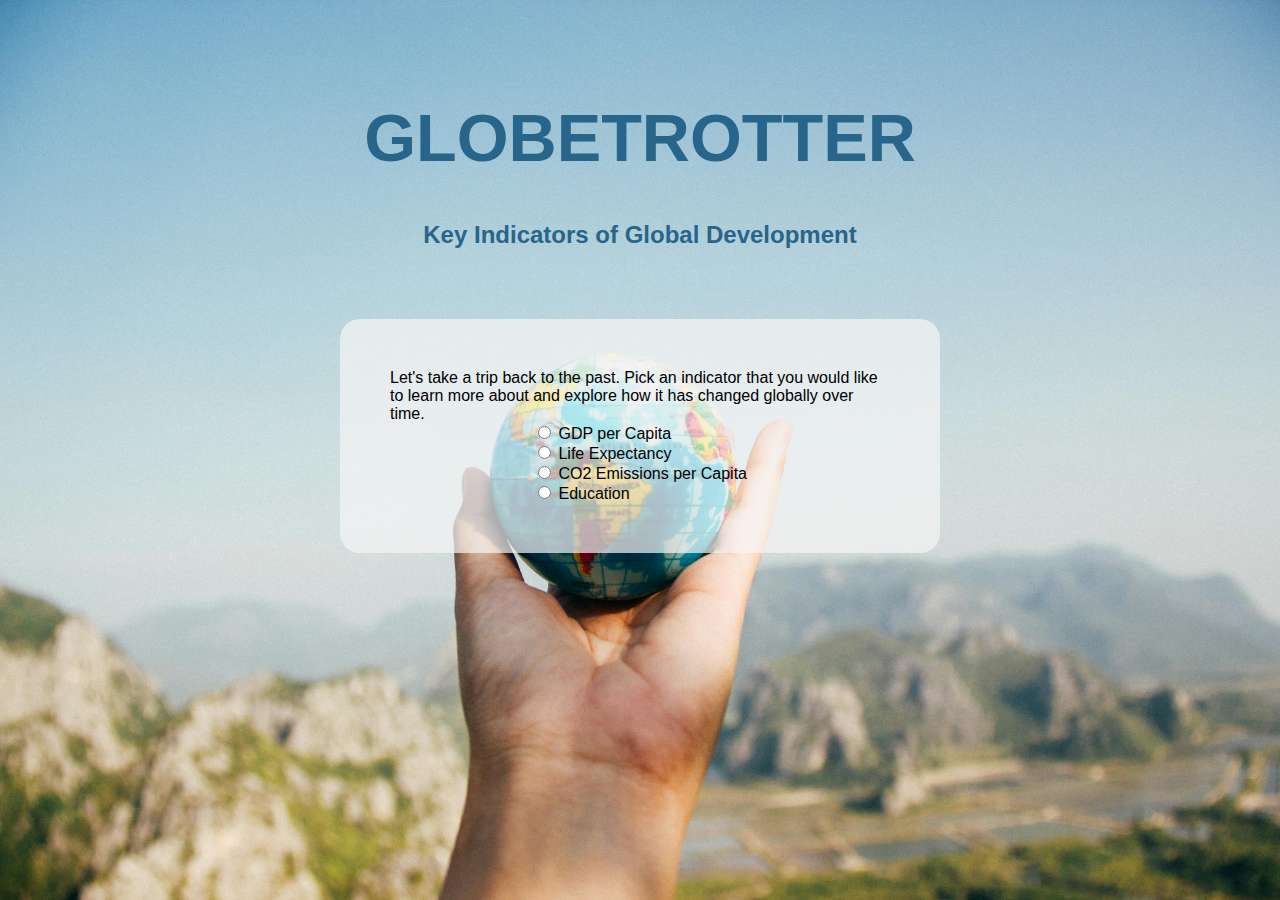
<file: index.html>
<!DOCTYPE html>
<html lang="en">
<head>
    <meta charset="UTF-8">
    <meta name="viewport" content="width=device-width, initial-scale=1.0">
    <link rel="stylesheet" href="styles.css">
    <!-- Importing D3.js for data visualization -->
    <script src="https://d3js.org/d3.v7.min.js"></script>
    <!-- MapBox API -->
    <script src='https://api.mapbox.com/mapbox-gl-js/v2.7.0/mapbox-gl.js'></script>
	<link href='https://api.mapbox.com/mapbox-gl-js/v2.7.0/mapbox-gl.css' rel='stylesheet' />
    <script src="https://api.mapbox.com/mapbox.js/plugins/turf/v3.0.11/turf.min.js"></script>

    <title>Globetrotter</title>
</head>
<body>
    <header id="header">
        <h1>GLOBETROTTER</h1>
        <h2>Key Indicators of Global Development</h2>
    </header>
    <main>
        <!-- 1. popup to choose an indicator -->
        <section class="popup" id="choose-indicator-popup">
            <div id="choose-indicator-text">
                Let's take a trip back to the past. Pick an indicator that you would like to learn more about and explore how it has changed globally over time.
            </div>
            <div id="choose-indicator-optionlist">
                <div id="indicator-option-GDP">
                    <input type="radio" id="option1" name="indicator-options" value="GDP per Capita" onclick="optionSelected('GDP per Capita'); showGdpPerCapitaData();">
                    <label for="option1">GDP per Capita</label>
                </div>
                <div id="indicator-option-LifeEx">
                    <input type="radio" id="option2" name="indicator-options" value="Life Expectancy" onclick="optionSelected('Life Expectancy'); showLifeExpectancyData();">
                    <label for="option2">Life Expectancy</label>
                </div>
                <div id="indicator-option-emissions">
                    <input type="radio" id="option3" name="indicator-options" value="CO2 Emissions per Capita" onclick="optionSelected('CO2 Emissions per Capita'); showCo2EmissionData();">
                    <label for="option3">CO2 Emissions per Capita</label>
                </div>
                <div id="indicator-option-Equality">
                    <input type="radio" id="option4" name="indicator-options" value="Education" onclick="optionSelected('Education'); showGenderEqualityData();">
                    <label for="option4">Education</label>
                </div>
            </div>
        </section>

        <!-- 2. popup to choose a country -->
        <section class="popup" id="choose-country-popup">
            <div id="choose-country-text">
                Let's dive deeper into a specific country and let's explore how their indicators compare to the world averages. 
                Click on a country on the map or search for a country here [make sure spelling is correct]:
            </div>
            <form id="myForm">
                <select id="country-dropdown">
                    <option id="userInput" value="">Select a Country</option>
                </select>
              </form>
            <button id="choose-country-btn" onclick="updateGLOBALSelectedCountry()">Visit</button>
        </section>

        <!-- Dashboard header -->
        <section id="dashboard-header">
            <h1 id="dahboard-heading"></h1>
            <div id="indicator-filter">
                <button id="lifeExpectancyBtn">Life Expectancy</button>
                <button id="genderEqualityBtn">Education</button>
                <button id="gdpPerCapitaBtn">GDP per Capita</button>
                <button id="co2EmissionBtn">CO2 Emission per Capita</button>
            </div>
            <div id="sliderContainer">
                <label for="yearSlider">Year: <span id="sliderValue"></span></label>
                <input type="range" id="yearSlider" min="1800" max="2024" value="1800" step="1">
            </div>
            <button id="next-btn">Visit a Country</button>
        </section>

        <!-- 1. dashboard: explore an indicator -->
        <section class="dashboard" id="indicator-dashboard-grid">
            <div id="worldmap">
                <h2>World Map</h2>
                <div id="map"></div>
                <h2>Infobox</h2>
                <p>Hi there, Globetrotter!</p>
                <p>Have you ever wondered how key global indicators have changed over time? 
                    You can choose between four key indicators of global development - GDP per Capita, Life Expectancy, Education, and Emission per Capita.
                    Click the buttons to switch between indicators.</p>
                <div id="flex-container-infobox">
                    <div>

                        <p><h3>Tooltip:</h3> 
                            <ul>
                                <li>Move the time slider to see how values have changed over time.</li>
                                <li>Hover over the graphs to learn more.</li>
                                <li>Click on a country you want to visit for further insights.</li>
                            </ul>
                        </p>
                    </div>
                    <div>
                        <h3>What you are currently exploring:</h3>
                        <div id="life_expectancy">
                            <b>Life Expectancy</b> - The number of years people live on average in a country.
                        </div>
                        <div id="gdp_per_capita">
                            <b>GDP per Capita</b> - The average Gross Domestic Product (GDP) per person in a country.
                        </div>
                        <div id="emissions_per_capita">
                            <b>CO2 Emission per Capita</b> - The average CO2 emission per person in a country.
                        </div>
                        <div id="education">
                            <b>Education</b> - Mean number of years a person goes to school.
                        </div>
                    </div>
                </div>
            </div>
            <div id="infobox">

            </div>
            <div id="top5">
                <h2>Top 5 Countries</h2>
            </div>
            <div id="distribution">
                <h2>Distribution of Countries</h2>
            </div>
            <div id="linegraph">
                <h2>Historical Development</h2>
            </div>
        </section>

        <!-- 2. dashboard: explore a country -->
        <section class="dashboard" id="country-dashboard-grid">
            <div id="worldmap">
                <h1 id="country-on-map"></h1>
                <div id="map-country"></div>
                <h2 id="heading-infobox-country"></h2>
                <div>                    
                    <h3>Indicators of Global Development:</h3>
                    <ul>
                        <li><div id="life_expectancy">
                            <b>Life Expectancy</b> - The number of years people live on average in a country.
                        </div></li>
                        <li><div id="gdp_per_capita">
                            <b>GDP per Capita</b> - The average Gross Domestic Product (GDP) per person in a country.
                        </div></li>
                        <li><div id="emissions_per_capita">
                            <b>CO2 Emission per Capita</b> - The average CO2 emission per person in a country.
                        </div></li>
                        <li><div id="education">
                            <b>Education</b> - Mean number of years a person goes to school.
                        </div></li>
                    </ul>

                    <p>Tooltip: Click on the map to get back to the world view.</p>

                    <p>Still curious about this country? Click the button to find out more.</p>
                    <button onclick="redirectToFactbook()">Find out more</button>
                </div>
            </div>
            <div id="scatter-plot">
                <h2>% Distance from World Average for each Indicator</h2>
            </div>
            <div id='distribution-specific-country'>
                <h2>Distribution of Countries</h2>
            </div>
            <div id="infobox">


            </div>
            <div id="linegraph-specific-country">
                <h2>Historical Development</h2>
            </div>
        </section>

        <!-- Dashboard footer: timeslider and Navigation -->
        <section id="timeslider-and-navigation">
            <!-- <button id="motion-btn">Play Motion</button> -->
            <!-- <div id="sliderContainer">
                <label for="yearSlider">Year: <span id="sliderValue"></span></label>
                <input type="range" id="yearSlider" min="1800" max="2024" value="1800" step="1">
            </div> -->
            
        </section>
    </main>
    
    <!-- linking to JS file -->
    <script src="script.js"></script>
</body>
</html>
</file>
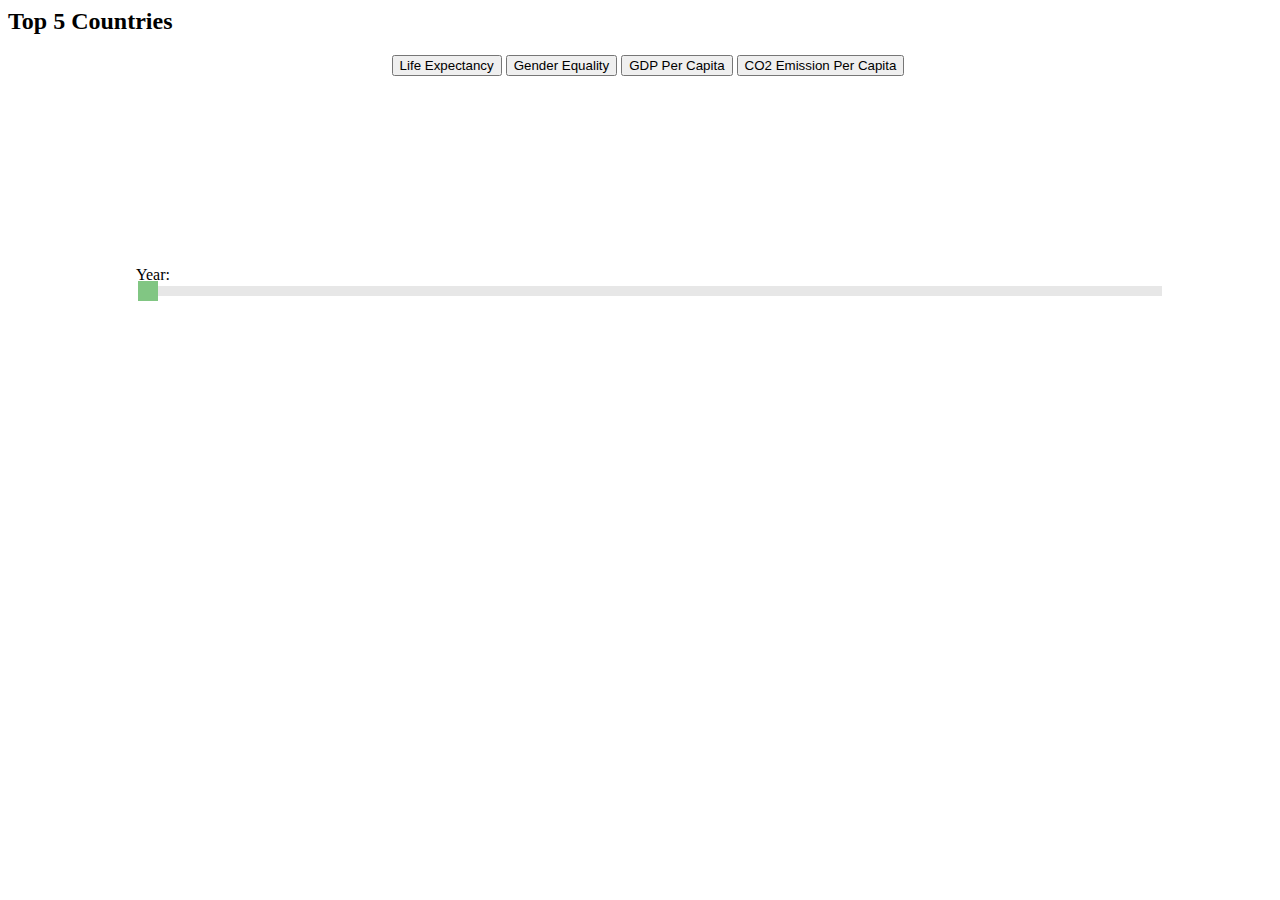
<file: bar_chart.html>
<HTML>
    <head>
        <!-- Importing D3.js for data visualization -->
        <script src="https://d3js.org/d3.v7.min.js"></script>
        <style>
            /* Setting the width and height for html, body, div, and svg elements to occupy full page */
            html, body, div, svg {
                width: 100%;
                height: auto;
            }
    
            /* Styling for rectangles (bars in the bar chart) */
            rect {
                stroke: black;
                stroke-width: 2px;
            }
    
            /* Styling for tooltip text */
            .tooltip {
                font-size: 15px;
            }
    
            /* Styling for axis paths and lines */
            .axis path,
            .axis line {
                fill: none;
                stroke: black;
                shape-rendering: crispEdges;
            }
    
            /* Styling for axis labels */
            .axis text {
                font-size: 10px;
            }
            #sliderContainer {
                width: 80%;
                margin: 20px auto;
            }
            
            input[type=range] {
                -webkit-appearance: none; /* Override default appearance */
                appearance: none;
                width: 100%; /* Full-width */
                height: 10px; /* Specified height */
                background: #ddd; /* Grey background */
                outline: none; /* Remove outline */
                opacity: 0.7; /* Set transparency (cross-browser) */
                -webkit-transition: .2s; /* 0.2 seconds transition on hover */
                transition: opacity .2s;
            }
            
            input[type=range]::-webkit-slider-thumb {
                -webkit-appearance: none; /* Override default look */
                appearance: none;
                width: 20px; /* Set a specific slider handle width */
                height: 20px; /* Slider handle height */
                background: #4CAF50; /* Green background */
                cursor: pointer; /* Cursor on hover */
            }
            
            input[type=range]::-moz-range-thumb {
                width: 20px; /* Set a specific slider handle width */
                height: 20px; /* Slider handle height */
                background: #4CAF50; /* Green background */
                cursor: pointer; /* Cursor on hover */
            }
            
        </style>
    </head>
    <body>
        <!-- Page heading -->
        <h2>Top 5 Countries</h2>
        <!-- Container for the SVG visualization -->
        <div id="buttonsContainer" style="text-align:center; margin-bottom: 20px;">
            <button id="lifeExpectancyBtn">Life Expectancy</button>
            <button id="genderEqualityBtn">Gender Equality</button>
            <button id="gdpPerCapitaBtn">GDP Per Capita</button>
            <button id="co2EmissionBtn">CO2 Emission Per Capita</button>
        </div>
        <div id="myDiv">
            <svg></svg>
        </div>
        <div id="sliderContainer">
            <label for="yearSlider">Year: <span id="sliderValue"></span></label>
            <input type="range" id="yearSlider" min="1800" max="2024" value="1800" step="1">
        </div>
        
        <script>
            function showLifeExpectancyData() {
                console.log("Life Expectancy Data Shown");
                let selectedData = 'reformatted_data/reformatted_life_expectancy.csv';
                let selectedIndicator = 'life_expectancy'
                let yLabel = 'Average Life Expectancy (years)'
                // set new min and max value for slider 
                document.getElementById("yearSlider").min = 1800;
                document.getElementById("yearSlider").max = 2024;
                let color = '#32CD32';
                loadAndUpdateChart(selectedData, selectedIndicator, yLabel, color);
            }
            
            function showGenderEqualityData() {
                console.log("Gender Equality Data Shown");
                let selectedData = 'reformatted_data/reformatted_gender_equality.csv';
                let selectedIndicator = 'mean_number_of_years_in_school'
                let yLabel = 'mean_number_of_years_in_school'
                // set new min and max value for slider 
                document.getElementById("yearSlider").min = 1970;
                document.getElementById("yearSlider").max = 2015;
                let color = '#FFA500';
                loadAndUpdateChart(selectedData, selectedIndicator, yLabel, color);
            }
            
            function showGdpPerCapitaData() {
                console.log("GDP Per Capita Data Shown");
                let selectedData = 'reformatted_data/reformatted_gdp.csv';
                let selectedIndicator = 'gdp_per_capita'
                let yLabel = 'GDP per capita (international dollars)'
                // set new min and max value for slider 
                document.getElementById("yearSlider").min = 1800;
                document.getElementById("yearSlider").max = 2024;
                let color = '#6495ED';
                loadAndUpdateChart(selectedData, selectedIndicator, yLabel, color);
            }
            
            function showCo2EmissionData() {
                console.log("CO2 Emission Data Shown");
                'reformatted_data/reformatted_co2.csv'
                let selectedData = 'reformatted_data/reformatted_co2.csv';
                let selectedIndicator = 'co2_per_capita'
                let yLabel = 'CO2 per capita (tonnes)'
                // set new min and max value for slider 
                document.getElementById("yearSlider").min = 1800;
                document.getElementById("yearSlider").max = 2022;
                let color = '#BA55D3';
                loadAndUpdateChart(selectedData, selectedIndicator, yLabel, color);
            }
            // Adding event listeners to buttons
            document.getElementById("lifeExpectancyBtn").addEventListener("click", showLifeExpectancyData);
            document.getElementById("genderEqualityBtn").addEventListener("click", showGenderEqualityData);
            document.getElementById("gdpPerCapitaBtn").addEventListener("click", showGdpPerCapitaData);
            document.getElementById("co2EmissionBtn").addEventListener("click", showCo2EmissionData);
            // Loading and processing the CSV data
            function loadAndUpdateChart(selectedData, selectedIndicator, yLabel, color) { 
                d3.csv(selectedData).then(function(data) {
                    d3.select("svg").selectAll("*").remove();
                    // Setting margins and dimensions for the SVG canvas
                    const margin = {top: 10, right: 20, bottom: 50, left: 100},
                        svgWidth = 960,
                        svgHeight = 250,
                        width = svgWidth - margin.left - margin.right,
                        height = svgHeight - margin.top - margin.bottom;
        
                    // Creating an SVG group element to offset the chart for the margins
                    const svg = d3.select("svg")
                                .attr("width", svgWidth)
                                .attr("height", svgHeight)
                                .append("g")
                                .attr("transform", `translate(${margin.left},${margin.top})`);
        
                    // Defining the x-axis scale based on life expectancy data
                    const x = d3.scaleLinear()
                                .domain([0, d3.max(data, d => +d[selectedIndicator])])
                                .range([0, width]);
        
                    // Adding the bottom axis to the SVG group
                    svg.append("g")
                    .attr("transform", `translate(0,${height})`)
                    .call(d3.axisBottom(x));
                    
                    // Adding label for the x-axis
                    svg.append("text")             
                    .attr("transform",
                            "translate(" + (width/2) + " ," + 
                                            (height + margin.top + 20) + ")")
                    .style("text-anchor", "middle")
                    .text(yLabel);
        
                    // Adding label for the y-axis
                    svg.append("text")
                    .attr("transform", "rotate(-90)")
                    .attr("y", 0 - margin.left)
                    .attr("x",0 - (height / 2))
                    .attr("dy", "1em")
                    .style("text-anchor", "middle")
                    .text("Country"); 
        
                    // Converting life expectancy data to numeric type
                    data.forEach(function(d) {
                        d[selectedIndicator] = +d[selectedIndicator];
                    });
        
                    // Sorting data to get top five countries by life expectancy
                    data.sort(function(a, b) {
                        return b[selectedIndicator] - a[selectedIndicator];
                    });
        
                    let topFive = data.slice(0, 5);
                    console.log(topFive)

                    // Calculating dimensions for bars in the bar chart
                    const barHeight = 20;
                    const barSpacing = 20; 
                    const totalBarsHeight = topFive.length * (barHeight + barSpacing) - barSpacing;
                    const startY = height - totalBarsHeight; 

                    d3.select("#yearSlider").on("input", function() {
                        let year = this.value;
                        console.log(year)
                        d3.select("#sliderValue").text(year); // Update the label with the current year
                        filterDataAndUpdateChart(year); // Function to update the chart
                    });
                            

                    // Filter the data for the selected year
                    function filterDataAndUpdateChart(selectedYear) {
                        let filteredData = data.filter(d => d.year === selectedYear);
                        console.log(filteredData);
                        updateTimeline(filteredData);
                    }
                    // set default year when indicator picked 
                    filterDataAndUpdateChart('2015');
                    // Set the slider's value
                    document.getElementById("yearSlider").value = 2015;
                    document.getElementById("sliderValue").innerText = 2015;

                    function updateTimeline(updatedData) {
                        // Clear existing bars and tooltips
                        svg.selectAll("rect").remove();
                        svg.selectAll(".label").remove();
                        svg.selectAll(".tooltip").remove(); // Assuming tooltips are appended directly to SVG. Adjust if necessary.
                    
                        // You may want to recalculate the top five here based on the updated data
                        // Assuming updatedData is already filtered for the selected year
                        let topFiveUpdated = updatedData.sort((a, b) => b[selectedIndicator] - a[selectedIndicator]).slice(0, 5);
                        console.log(topFiveUpdated)

                        // Redraw bars for the top five countries
                        svg.selectAll("rect")
                        .data(topFiveUpdated)
                        .enter()
                        .append("rect")
                        .attr("x", 0)
                        .attr("y", (d, i) => startY + i * (barHeight + barSpacing))
                        .attr("width", d => x(+d[selectedIndicator]))
                        .attr("height", barHeight) 
                        .style("fill", color)
                        .on("mouseenter", function(event, d) {
                            d3.select(this)
                            .transition()
                            .duration(200)
                            .style("fill", "#D3D3D3");
        
                            d3.select(svg.node().parentNode)
                            .append("text")
                            .attr("class", "tooltip")
                            .attr("x", event.x - margin.left - 50)
                            .attr("y", event.y - margin.top - 50)
                            .text(`${yLabel}: ${d[selectedIndicator]}`);
                        })
                        .on("mouseout", function() {
                            d3.select(this)
                            .transition()
                            .duration(200)
                            .style("fill", color);
        
                            d3.selectAll(".tooltip").remove();
                        });
                    
                        // Adding country labels for the new bars
                        svg.selectAll("text.label")
                            .data(topFiveUpdated)
                            .enter()
                            .append("text")
                            .attr("class", "label")
                            .attr("x", -5)
                            .attr("y", (d, i) => startY + i * (barHeight + barSpacing) + barHeight / 2 + 5)
                            .attr("text-anchor", "end")
                            .text(d => d.country);
                    }   
                });
            }
        </script>
    </body>
</HTML>
</file>
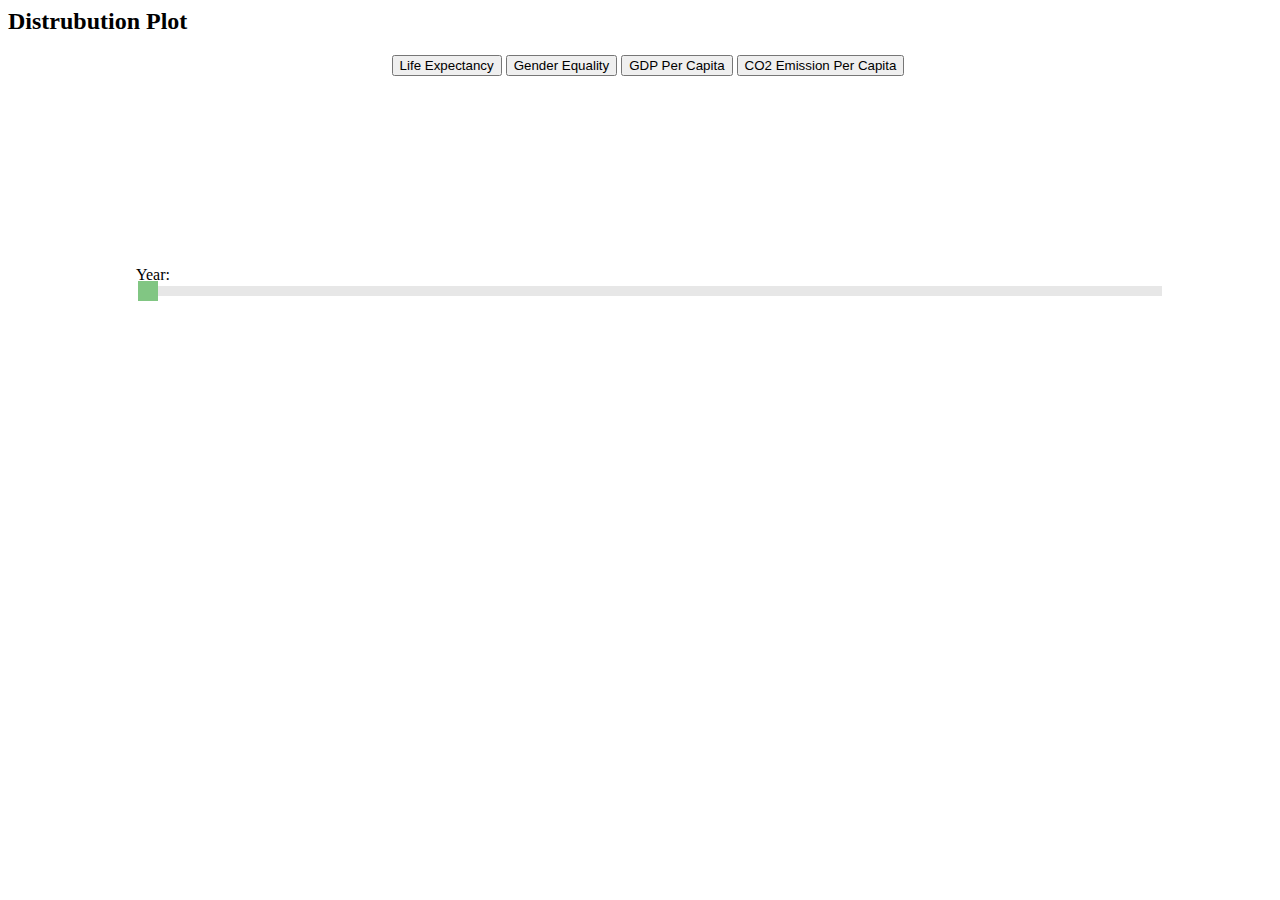
<file: distribution_plot.html>
<HTML>
    <head>
        <!-- Importing D3.js for data visualization -->
        <script src="https://d3js.org/d3.v7.min.js"></script>
        <style>
            /* Setting the width and height for html, body, div, and svg elements to occupy full page */
            html, body, div, svg {
                width: 100%;
                height: auto;
            }
    
            /* Styling for tooltip text */
            .tooltip {
                font-size: 15px;
            }
    
            /* Styling for axis paths and lines */
            .axis path,
            .axis line {
                fill: none;
                stroke: black;
                shape-rendering: crispEdges;
            }
    
            /* Styling for axis labels */
            .axis text {
                font-size: 10px;
            }
            #sliderContainer {
                width: 80%;
                margin: 20px auto;
            }
            
            input[type=range] {
                -webkit-appearance: none; /* Override default appearance */
                appearance: none;
                width: 100%; /* Full-width */
                height: 10px; /* Specified height */
                background: #ddd; /* Grey background */
                outline: none; /* Remove outline */
                opacity: 0.7; /* Set transparency (cross-browser) */
                -webkit-transition: .2s; /* 0.2 seconds transition on hover */
                transition: opacity .2s;
            }
            
            input[type=range]::-webkit-slider-thumb {
                -webkit-appearance: none; /* Override default look */
                appearance: none;
                width: 20px; /* Set a specific slider handle width */
                height: 20px; /* Slider handle height */
                background: #4CAF50; /* Green background */
                cursor: pointer; /* Cursor on hover */
            }
            
            input[type=range]::-moz-range-thumb {
                width: 20px; /* Set a specific slider handle width */
                height: 20px; /* Slider handle height */
                background: #4CAF50; /* Green background */
                cursor: pointer; /* Cursor on hover */
            }
            
        </style>
    </head>
    <body>
        <!-- Page heading -->
        <h2>Distrubution Plot</h2>
        <!-- Container for the SVG visualization -->
        <div id="buttonsContainer" style="text-align:center; margin-bottom: 20px;">
            <button id="lifeExpectancyBtn">Life Expectancy</button>
            <button id="genderEqualityBtn">Gender Equality</button>
            <button id="gdpPerCapitaBtn">GDP Per Capita</button>
            <button id="co2EmissionBtn">CO2 Emission Per Capita</button>
        </div>
        <div id="histogram">
            <svg></svg>
        </div>
        <div id="sliderContainer">
            <label for="yearSlider">Year: <span id="sliderValue"></span></label>
            <input type="range" id="yearSlider" min="1800" max="2024" value="1800" step="1">
        </div>
        
        <script>
            function showLifeExpectancyData() {
                console.log("Life Expectancy Data Shown");
                let selectedData = 'reformatted_data/reformatted_life_expectancy.csv';
                let selectedIndicator = 'life_expectancy'
                let yLabel = 'Life Expectancy (years)'
                // set new min and max value for slider 
                document.getElementById("yearSlider").min = 1800;
                document.getElementById("yearSlider").max = 2024;
                let color = '#32CD32';
                const binSize = 2.5;
                loadAndUpdateChart(selectedData, selectedIndicator, yLabel, color, binSize);
            }
            
            function showGenderEqualityData() {
                console.log("Gender Equality Data Shown");
                let selectedData = 'reformatted_data/reformatted_gender_equality.csv';
                let selectedIndicator = 'mean_number_of_years_in_school'
                let yLabel = 'mean_number_of_years_in_school'
                // set new min and max value for slider 
                document.getElementById("yearSlider").min = 1970;
                document.getElementById("yearSlider").max = 2015;
                let color = '#FFA500';
                const binSize = 2.5;
                loadAndUpdateChart(selectedData, selectedIndicator, yLabel, color, binSize);
            }
            
            function showGdpPerCapitaData() {
                console.log("GDP Per Capita Data Shown");
                let selectedData = 'reformatted_data/OUTLIERS_REMOVED_reformatted_gdp.csv';
                let selectedIndicator = 'gdp_per_capita'
                let yLabel = 'GDP per capita (international dollars)'
                // set new min and max value for slider 
                document.getElementById("yearSlider").min = 1800;
                document.getElementById("yearSlider").max = 2024;
                let color = '#6495ED';
                const binSize = 300;
                loadAndUpdateChart(selectedData, selectedIndicator, yLabel, color, binSize);
            }
            
            function showCo2EmissionData() {
                console.log("CO2 Emission Data Shown");
                'reformatted_data/reformatted_co2.csv'
                let selectedData = 'reformatted_data/OUTLIERS_REMOVED_reformatted_co2.csv';
                let selectedIndicator = 'co2_per_capita'
                let yLabel = 'CO2 per capita (tonnes)'
                // set new min and max value for slider 
                document.getElementById("yearSlider").min = 1800;
                document.getElementById("yearSlider").max = 2022;
                let color = '#BA55D3';
                const binSize = 0.25;
                loadAndUpdateChart(selectedData, selectedIndicator, yLabel, color, binSize);
            }
            // Adding event listeners to buttons
            document.getElementById("lifeExpectancyBtn").addEventListener("click", showLifeExpectancyData);
            document.getElementById("genderEqualityBtn").addEventListener("click", showGenderEqualityData);
            document.getElementById("gdpPerCapitaBtn").addEventListener("click", showGdpPerCapitaData);
            document.getElementById("co2EmissionBtn").addEventListener("click", showCo2EmissionData);
            // Loading and processing the CSV data
            
            function loadAndUpdateChart(selectedData, selectedIndicator, yLabel, color, binSize, selectedYear=2015) { 
                d3.csv(selectedData).then(function(data) {
                    console.log(data)
                    d3.select("svg").selectAll("*").remove();
                    console.log(data)

                    data.forEach(function(d) {
                        d[selectedIndicator] = +d[selectedIndicator]; // '+' converts strings to numbers
                    });
                    const max = d3.max(data, d => d[selectedIndicator]);
                    
                    // Create bins
                    const numBins = Math.ceil((max+1) / binSize);
                    let bins = new Array(numBins).fill(0).map(() => []);
                    
                    // Assign data to bins
                    data.forEach(function(d) {
                        const index = Math.floor(d[selectedIndicator] / binSize);
                        if (index >= 0 && index < bins.length) {
                            bins[index].push(d);
                        } else {
                            console.log('error creating bin')
                        }
                    });
                    console.log(bins);

                    // Set the dimensions and margins of the graph
                    const margin = {top: 10, right: 20, bottom: 50, left: 100},
                        svgWidth = 960,
                        svgHeight = 250,
                        width = svgWidth - margin.left - margin.right,
                        height = svgHeight - margin.top - margin.bottom;

                    // Append the svg object to the div called 'histogram'

                    const svg = d3.select("svg")
                                .attr("width", svgWidth)
                                .attr("height", svgHeight)
                                .append("g")
                                .attr("transform", `translate(${margin.left},${margin.top})`);

                    const yAxisGroup = svg.append("g")
                                        .attr("class", "y-axis");

                    // X axis: scale and draw
                    const x = d3.scaleBand()
                                .range([0, width])
                                .domain(bins.map((d, i) => `Bin ${i + 1}`)) // Creating a label for each bin
                                .padding(0.1)
                    
                    // Y axis: scale and draw
                    const y = d3.scaleLinear()
                                .domain([0, d3.max(bins, d => d.length)])
                                .range([height, 0]);
                                //svg.append("g")
                                //.call(d3.axisLeft(y));
                    svg.append("text")
                        .attr("transform", "rotate(-90)")
                        .attr("y", 0 - margin.left + 50)
                        .attr("x",0 - (height / 2))
                        .attr("dy", "1em")
                        .style("text-anchor", "middle")
                        .text("Number of Countries"); 

                    // Add a fake X-axis to the chart
                    const maxValue = d3.min(data, d => d[selectedIndicator]);
                    const minValue = d3.max(data, d => d[selectedIndicator]);
                    const fakeXScale = d3.scaleLinear()
                        .domain([maxValue, minValue])
                        .range([0, width]);
                    svg.append("g")
                        .attr("transform", `translate(0,${height})`)
                        .call(d3.axisBottom(fakeXScale));
                    svg.append("text")             
                    .attr("transform",
                            "translate(" + (width/2) + " ," + 
                                            (height + margin.top + 20) + ")")
                    .style("text-anchor", "middle")
                    .text(yLabel);

                    // Plot bars
                    svg.selectAll(".rect")
                        .data(bins)
                        .join("rect")
                            .attr("x", (d, i) => x(`Bin ${i + 1}`))
                            .attr("y", d => y(d.length))
                            .attr("width", x.bandwidth())
                            .attr("height", d => height - y(d.length))
                            .style("fill", color);
                    
                    d3.select("#yearSlider").on("input", function() {
                        let year = this.value;
                        console.log(year)
                        d3.select("#sliderValue").text(year); // Update the label with the current year
                        filterDataAndUpdateChart(year); // Function to update the chart
                    });
                    
                    filterDataAndUpdateChart(2015);
                    
                    // Filter the data for the selected year
                    function filterDataAndUpdateChart(selectedYear) {
                        let filteredData = data.filter(d => d.year == selectedYear);
                        console.log(filteredData);
                        updateTimeline(filteredData);
                    }
                    // set default year when indicator picked 
                    filterDataAndUpdateChart(selectedYear);
                    // Set the slider's value
                    document.getElementById("yearSlider").value = selectedYear;
                    document.getElementById("sliderValue").innerText = selectedYear;

                    function updateTimeline(filteredData) {
                        // Clear existing bars
                        svg.selectAll("rect")
                            .remove();
                        console.log(filteredData)
                        updatedData = filteredData;
                        console.log('Updated data: ', updatedData)
                    
                        updatedData.forEach(function(d) {
                            d[selectedIndicator] = +d[selectedIndicator]; // '+' converts strings to numbers
                        });
                        const max = d3.max(updatedData, d => d[selectedIndicator]);
                        
                        // Create bins
                        const numBins = Math.ceil((max + 1) / binSize);
                        let bins = new Array(numBins).fill(0).map(() => []);
                        
                        // Assign data to bins
                        updatedData.forEach(function(d) {
                            const index = Math.floor(d[selectedIndicator] / binSize);
                            if (index >= 0 && index < bins.length) {
                                bins[index].push(d);
                            } else {
                                console.log('error creating bin')
                            }
                        });
                        console.log('bins')
                        console.log(bins);
                    

                        // Plot bars
                        svg.selectAll(".rect")
                            .data(bins)
                            .join("rect")
                                .attr("x", (d, i) => x(`Bin ${i + 1}`))
                                .attr("y", d => y(d.length))
                                .attr("width", x.bandwidth())
                                .attr("height", d => height - y(d.length))
                                .style("fill", color);
                        
                        y.domain([0, d3.max(bins, d => d.length)]);
                        svg.select(".y-axis")
                            .call(d3.axisLeft(y));

                    }

                });
                    
            }

        </script>
    </body>
</HTML>
</file>
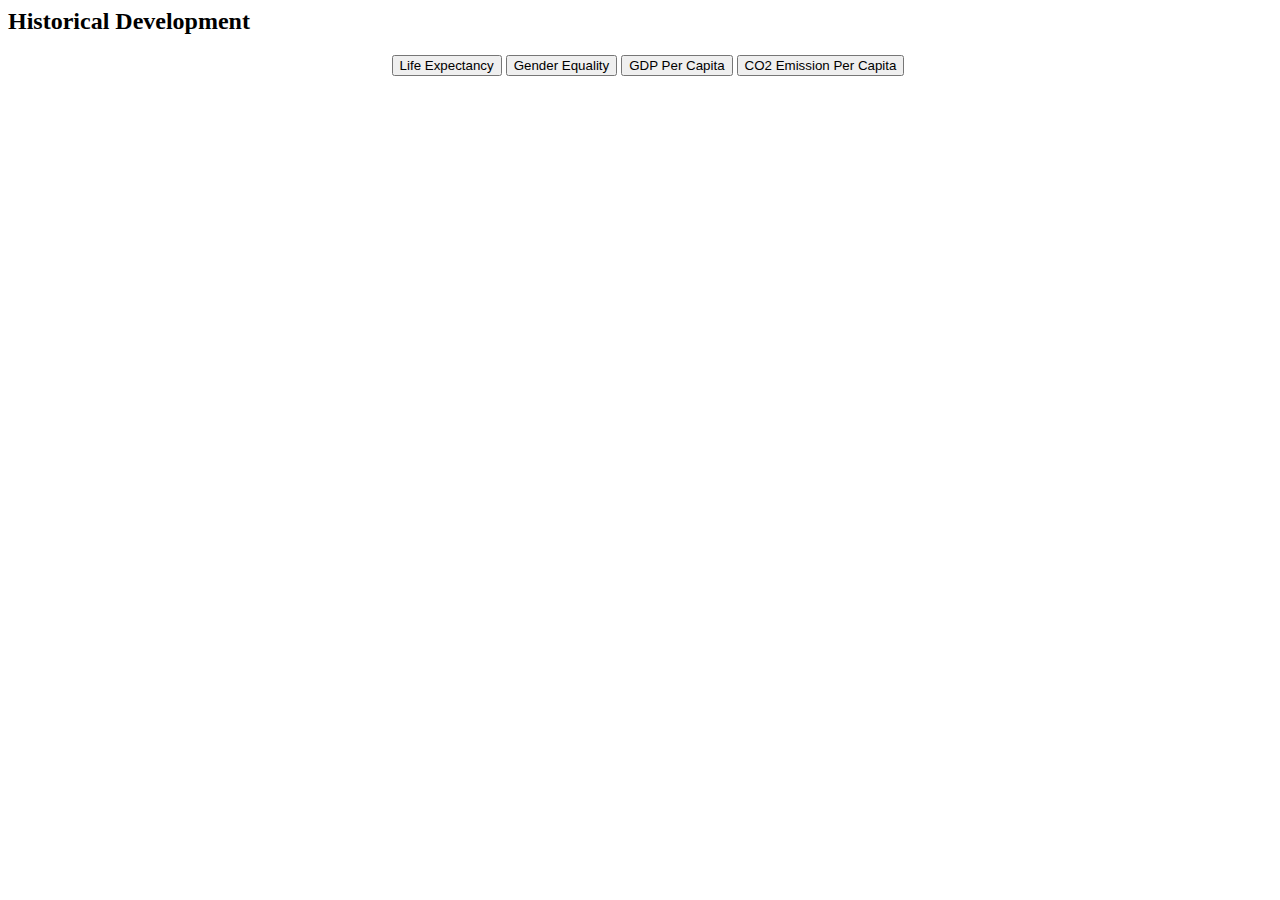
<file: line_graph.html>
<HTML>
    <head>
        <!-- Importing D3.js for data visualization -->
        <script src="https://d3js.org/d3.v7.min.js"></script>
        <style>
            /* Setting the width and height for html, body, div, and svg elements to occupy full page */
            html, body, div, svg {
                width: 100%;
                height: auto;
            }
    
            /* Styling for rectangles (bars in the bar chart) */
            rect {
                stroke: black;
                stroke-width: 2px;
            }
    
            /* Styling for tooltip text */
            .tooltip {
                font-size: 15px;
            }
    
            /* Styling for axis paths and lines */
            .axis path,
            .axis line {
                fill: none;
                stroke: black;
                shape-rendering: crispEdges;
            }
    
            /* Styling for axis labels */
            .axis text {
                font-size: 10px;
            }
            #sliderContainer {
                width: 80%;
                margin: 20px auto;
            }
            
            input[type=range] {
                -webkit-appearance: none; /* Override default appearance */
                appearance: none;
                width: 100%; /* Full-width */
                height: 10px; /* Specified height */
                background: #ddd; /* Grey background */
                outline: none; /* Remove outline */
                opacity: 0.7; /* Set transparency (cross-browser) */
                -webkit-transition: .2s; /* 0.2 seconds transition on hover */
                transition: opacity .2s;
            }
            
            input[type=range]::-webkit-slider-thumb {
                -webkit-appearance: none; /* Override default look */
                appearance: none;
                width: 20px; /* Set a specific slider handle width */
                height: 20px; /* Slider handle height */
                background: #4CAF50; /* Green background */
                cursor: pointer; /* Cursor on hover */
            }
            
            input[type=range]::-moz-range-thumb {
                width: 20px; /* Set a specific slider handle width */
                height: 20px; /* Slider handle height */
                background: #4CAF50; /* Green background */
                cursor: pointer; /* Cursor on hover */
            }
            
        </style>
    </head>
    <body>
        <!-- Page heading -->
        <h2>Historical Development</h2>
        <!-- Container for the SVG visualization -->
        <div id="buttonsContainer" style="text-align:center; margin-bottom: 20px;">
            <button id="lifeExpectancyBtn">Life Expectancy</button>
            <button id="genderEqualityBtn">Gender Equality</button>
            <button id="gdpPerCapitaBtn">GDP Per Capita</button>
            <button id="co2EmissionBtn">CO2 Emission Per Capita</button>
        </div>
        <div id="myDiv">
            <svg></svg>
        </div>
        
        <script>
            function showLifeExpectancyData() {
                console.log("Life Expectancy Data Shown");
                let selectedData = 'reformatted_data/reformatted_life_expectancy.csv';
                let selectedIndicator = 'life_expectancy'
                let xLabel = 'Life Expectancy (years)'
                let color = '#32CD32';
                loadAndUpdateChart(selectedData, selectedIndicator, xLabel, color);
            }
            
            function showGenderEqualityData() {
                console.log("Gender Equality Data Shown");
                let selectedData = 'reformatted_data/reformatted_gender_equality.csv';
                let selectedIndicator = 'gender_ratio_of_mean_years_in_school'
                let xLabel = 'Gender Ratio of Mean Years in School'
                let color = '#FFA500';
                loadAndUpdateChart(selectedData, selectedIndicator, xLabel, color);
            }
            
            function showGdpPerCapitaData() {
                console.log("GDP Per Capita Data Shown");
                let selectedData = 'reformatted_data/reformatted_gdp.csv';
                let selectedIndicator = 'gdp_per_capita'
                let xLabel = 'GDP per capita (international dollars)'
                let color = '#6495ED';
                loadAndUpdateChart(selectedData, selectedIndicator, xLabel, color);
            }
            
            function showCo2EmissionData() {
                console.log("CO2 Emission Data Shown");
                'reformatted_data/reformatted_co2.csv'
                let selectedData = 'reformatted_data/reformatted_co2.csv';
                let selectedIndicator = 'co2_per_capita'
                let xLabel = 'CO2 per capita (tonnes)'
                let color = '#BA55D3';
                loadAndUpdateChart(selectedData, selectedIndicator, xLabel, color);
            }
            // Adding event listeners to buttons
            document.getElementById("lifeExpectancyBtn").addEventListener("click", showLifeExpectancyData);
            document.getElementById("genderEqualityBtn").addEventListener("click", showGenderEqualityData);
            document.getElementById("gdpPerCapitaBtn").addEventListener("click", showGdpPerCapitaData);
            document.getElementById("co2EmissionBtn").addEventListener("click", showCo2EmissionData);
            
            // Loading and processing the CSV data
            function loadAndUpdateChart(selectedData, selectedIndicator, xLabel, color) { 

                (async () => {
                    const dataPath = selectedData;
                    console.log("datapath", dataPath);

                    const width = 600;					//specifies the width, height and margins of our SVG element
                    const height = 300;
                    const margin = 70;

                    const data = await d3.csv(dataPath);

                    // console.log(data);
                    // console.table(data);		//loads table in a nice format - just to try it out (probably not super practical for this tutorial)

                    const groupedData = d3.group(data, d => d.year); // groupss data for each year
                    console.log(groupedData);

                    // Calculate average life expectancy for each year
                    const averageIndicatorPerYear = d3.rollup(data, 
                        v => d3.mean(v, d => +d[selectedIndicator]), // Calculate average, convert life_expectancy to number
                        d => d.year); // Group by year

                    console.log(averageIndicatorPerYear);

                    // Convert into array of objects for further processing/visualising
                    const averageIndicatorArray = Array.from(averageIndicatorPerYear, ([year, average]) => ({ year, average }));
                    console.log(averageIndicatorArray);

                    const timeExtent = d3.extent(data, (d) => d.year);
                    console.log("timeExtent", timeExtent);

                    const xScale = d3.scaleLinear()
                        .domain(d3.extent(averageIndicatorArray, d => +d.year)) // convert year to number
                        .range([0, width]);

                    const yScale = d3.scaleLinear()
                        .domain([d3.min(averageIndicatorArray, d => d.average), d3.max(averageIndicatorArray, d => d.average)])
                        .range([height, 0]);

                    const x_axis = d3.axisBottom(xScale);
                    const y_axis = d3.axisLeft(yScale);

                    // Remove existing SVG before appending a new one to prevent overlap
                    d3.select("body").select("svg").remove();

                    const svg = d3.select("body")		//creates an SVG element in the body
                        .append("svg")
                        .attr("width", width + margin *2)
                        .attr("height", height + margin *2);

                    svg.append("g")
                        .attr("class", "x axis")
                        .attr("transform", `translate(${margin},${height})`) //make sure you get your brackets right!
                        .call(d3.axisBottom(xScale).tickFormat(d3.format("d")));

                    svg.append("g")
                        .attr("class", "y axis")
                        .attr("transform", `translate(${margin},0)`)
                        .call(y_axis);

                    const lineGenerator = d3.line()
                        .x((d) => margin + xScale(+d.year))
                        .y((d) => yScale(d.average));

                    // Add the line
                    svg.append("path")
                    .datum(averageIndicatorArray)
                    .attr("fill", "none")
                    .attr("stroke", color)
                    .attr("stroke-width", 2)
                    .attr("d", lineGenerator);

                    // Add the X Axis label
                    svg.append("text")
                        .attr("x", width / 2 + margin)
                        .attr("y", height + margin * 0.7)
                        .style("text-anchor", "middle")
                        .text("Time");

                    // Add the Y Axis label
                    svg.append("text")
                        .attr("transform", "rotate(-90)")
                        .attr("y", 0 - margin.left)
                        .attr("x",0 - (height / 2))
                        .attr("dy", "1em")
                        .style("text-anchor", "middle")
                        .text(xLabel); // xLabel variable for dynamic labeling
                })();
            }
        </script>
    </body>
</HTML>
</file>
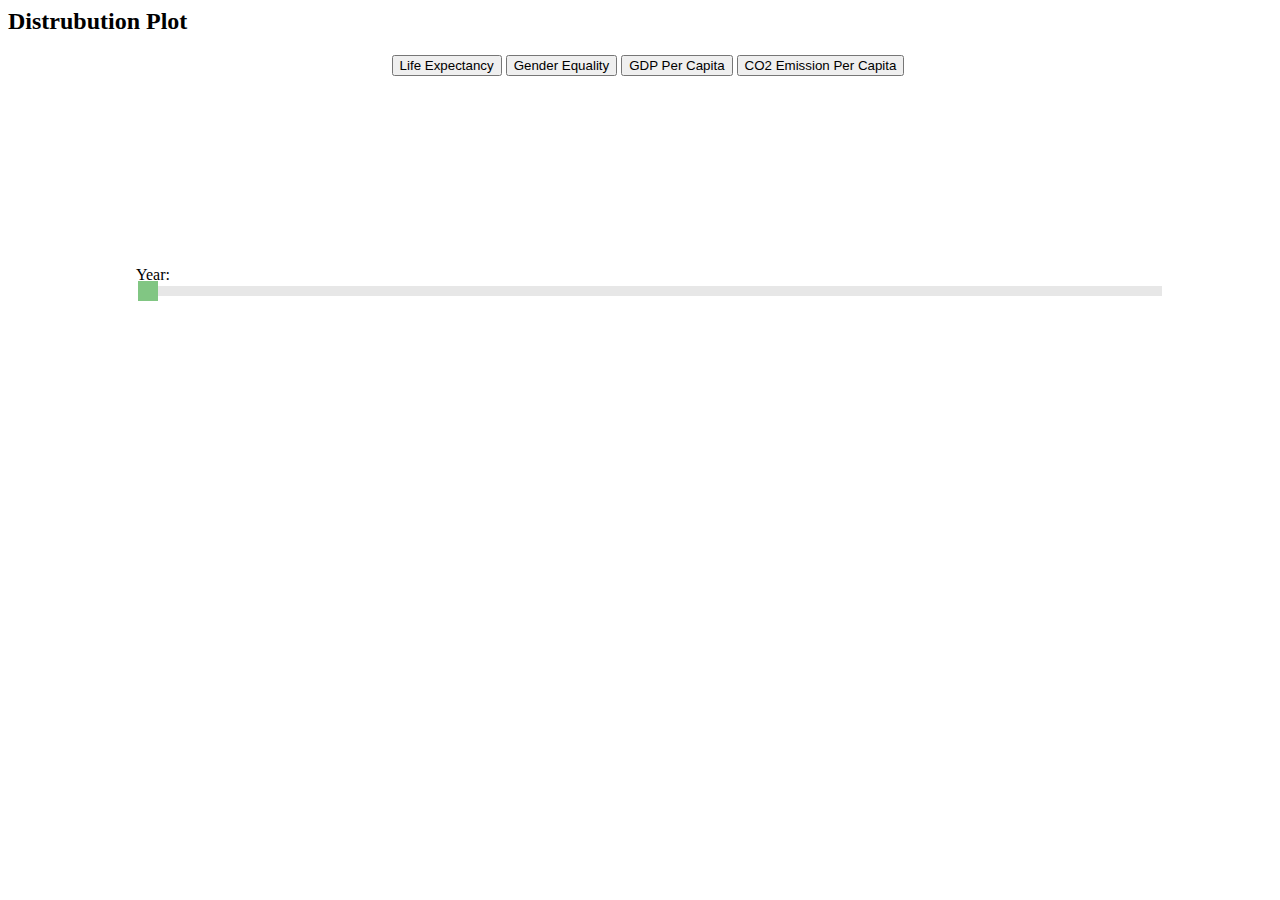
<file: line_graph_scaling.html>
<HTML>
    <head>
        <!-- Importing D3.js for data visualization -->
        <script src="https://d3js.org/d3.v7.min.js"></script>
        <style>
            /* Setting the width and height for html, body, div, and svg elements to occupy full page */
            html, body, div, svg {
                width: 100%;
                height: auto;
            }
    
            /* Styling for tooltip text */
            .tooltip {
                font-size: 15px;
            }
    
            /* Styling for axis paths and lines */
            .axis path,
            .axis line {
                fill: none;
                stroke: black;
                shape-rendering: crispEdges;
            }
    
            /* Styling for axis labels */
            .axis text {
                font-size: 10px;
            }
            #sliderContainer {
                width: 80%;
                margin: 20px auto;
            }
            
            input[type=range] {
                -webkit-appearance: none; /* Override default appearance */
                appearance: none;
                width: 100%; /* Full-width */
                height: 10px; /* Specified height */
                background: #ddd; /* Grey background */
                outline: none; /* Remove outline */
                opacity: 0.7; /* Set transparency (cross-browser) */
                -webkit-transition: .2s; /* 0.2 seconds transition on hover */
                transition: opacity .2s;
            }
            
            input[type=range]::-webkit-slider-thumb {
                -webkit-appearance: none; /* Override default look */
                appearance: none;
                width: 20px; /* Set a specific slider handle width */
                height: 20px; /* Slider handle height */
                background: #4CAF50; /* Green background */
                cursor: pointer; /* Cursor on hover */
            }
            
            input[type=range]::-moz-range-thumb {
                width: 20px; /* Set a specific slider handle width */
                height: 20px; /* Slider handle height */
                background: #4CAF50; /* Green background */
                cursor: pointer; /* Cursor on hover */
            }
            
        </style>
    </head>
    <body>
        <!-- Page heading -->
        <h2>Distrubution Plot</h2>
        <!-- Container for the SVG visualization -->
        <div id="buttonsContainer" style="text-align:center; margin-bottom: 20px;">
            <button id="lifeExpectancyBtn">Life Expectancy</button>
            <button id="genderEqualityBtn">Gender Equality</button>
            <button id="gdpPerCapitaBtn">GDP Per Capita</button>
            <button id="co2EmissionBtn">CO2 Emission Per Capita</button>
        </div>
        <div id="linegraph-specific-country">
            <svg></svg>
        </div>
        <div id="sliderContainer">
            <label for="yearSlider">Year: <span id="sliderValue"></span></label>
            <input type="range" id="yearSlider" min="1800" max="2024" value="1800" step="1">
        </div>
        
        <script>
            var GLOBALSelectedCountry = 'UK'
            function showLifeExpectancyData() {
                console.log("Life Expectancy Data Shown");
                let selectedData = 'reformatted_data/reformatted_life_expectancy.csv';
                let selectedIndicator = 'life_expectancy'
                let yLabel = 'Life Expectancy (years)'
                // set new min and max value for slider 
                document.getElementById("yearSlider").min = 1800;
                document.getElementById("yearSlider").max = 2024;
                let color = '#32CD32';
                const binSize = 2.5;
                loadAndUpdateChart(selectedData, selectedIndicator, yLabel, color);
            }
            
            function showGenderEqualityData() {
                console.log("Gender Equality Data Shown");
                let selectedData = 'reformatted_data/reformatted_gender_equality.csv';
                let selectedIndicator = 'mean_number_of_years_in_school'
                let yLabel = 'mean_number_of_years_in_school'
                // set new min and max value for slider 
                document.getElementById("yearSlider").min = 1970;
                document.getElementById("yearSlider").max = 2015;
                let color = '#FFA500';
                const binSize = 2.5;
                loadAndUpdateChart(selectedData, selectedIndicator, yLabel, color);
            }
            
            function showGdpPerCapitaData() {
                console.log("GDP Per Capita Data Shown");
                let selectedData = 'reformatted_data/reformatted_gdp.csv';
                let selectedIndicator = 'gdp_per_capita'
                let yLabel = 'GDP per capita (international dollars)'
                // set new min and max value for slider 
                document.getElementById("yearSlider").min = 1800;
                document.getElementById("yearSlider").max = 2024;
                let color = '#6495ED';
                const binSize = 300;
                loadAndUpdateChart(selectedData, selectedIndicator, yLabel, color);
            }
            
            function showCo2EmissionData() {
                console.log("CO2 Emission Data Shown");
                'reformatted_data/reformatted_co2.csv'
                let selectedData = 'reformatted_data/reformatted_CO2.csv';
                let selectedIndicator = 'co2_per_capita'
                let yLabel = 'CO2 per capita (tonnes)'
                // set new min and max value for slider 
                document.getElementById("yearSlider").min = 1800;
                document.getElementById("yearSlider").max = 2022;
                let color = '#BA55D3';
                const binSize = 0.25;
                loadAndUpdateChart(selectedData, selectedIndicator, yLabel, color);
            }
            // Adding event listeners to buttons
            document.getElementById("lifeExpectancyBtn").addEventListener("click", showLifeExpectancyData);
            document.getElementById("genderEqualityBtn").addEventListener("click", showGenderEqualityData);
            document.getElementById("gdpPerCapitaBtn").addEventListener("click", showGdpPerCapitaData);
            document.getElementById("co2EmissionBtn").addEventListener("click", showCo2EmissionData);
            // Loading and processing the CSV data
            function loadAndUpdateChart(selectedData, GLOBALSelectedIndicator, yLabel, color) {

                (async () => {
                    const dataPath = selectedData;

                    const width = 600;					//specifies the width, height and margins of our SVG element
                    const height = 200;
                    const margin = 70;

                    const data = await d3.csv(dataPath);

                    // console.log(data);
                    // console.table(data);		//loads table in a nice format - just to try it out (probably not super practical for this tutorial)

                    const groupedData = d3.group(data, d => d.year); // groupss data for each year
   

                    // Filter data for the selected country
                    const dataForSelectedCountry = data.filter(d => d.country === GLOBALSelectedCountry);
                  

                    // Calculate indicator per year for the selected country
                    const indicatorPerYearForSelectedCountry = d3.rollup(dataForSelectedCountry, 
                        v => d3.mean(v, d => +d[GLOBALSelectedIndicator]),
                        d => d.year);

                    // Convert into array of objects for further processing/visualizing
                    const indicatorArrayForSelectedCountry = Array.from(indicatorPerYearForSelectedCountry, ([year, value]) => ({ year, value }));
            
                    const maxValueSelectedCountry = Math.max(...indicatorArrayForSelectedCountry.map(obj => obj.value));
                    const minValueSelectedCountry = Math.min(...indicatorArrayForSelectedCountry.map(obj => obj.value));
            
                    // Calculate average life expectancy for each year
                    const averageIndicatorPerYear = d3.rollup(data, 
                        v => d3.mean(v, d => +d[GLOBALSelectedIndicator]),
                        d => d.year); // Group by year

                 

                    // Convert into array of objects for further processing/visualising
                    const averageIndicatorArray = Array.from(averageIndicatorPerYear, ([year, average]) => ({ year, average }));
                    const maxMeanValue = Math.max(...averageIndicatorArray.map(obj => obj.average));
                    const minMeanValue = Math.min(...averageIndicatorArray.map(obj => obj.average));
                 

                    // find range of values for y axis 
                    let range = [minMeanValue, maxMeanValue, maxValueSelectedCountry, minValueSelectedCountry]
    

                    const timeExtent = d3.extent(data, (d) => d.year);


                    const xScale = d3.scaleLinear()
                        .domain(d3.extent(averageIndicatorArray, d => +d.year)) // convert year to number
                        .range([0, width]);
                    
                    const yScale = d3.scaleLinear()
                        .domain([d3.min(range), d3.max(range)])
                        .range([height, 0]);

                    const x_axis = d3.axisBottom(xScale);
                    const y_axis = d3.axisLeft(yScale);

                    // Remove existing SVG before appending a new one to prevent overlap
                    d3.select("#linegraph-specific-country").select("svg").remove();

                    const svg = d3.select("#linegraph-specific-country")		//creates an SVG element
                        .append("svg")
                        .attr("width", width + margin *2)
                        .attr("height", height + margin *2);

                    svg.append("g")
                        .attr("class", "x axis")
                        .attr("transform", `translate(${margin},${height})`) //make sure you get your brackets right!
                        .call(d3.axisBottom(xScale).tickFormat(d3.format("d")));

                    svg.append("g")
                        .attr("class", "y axis")
                        .attr("transform", `translate(${margin},0)`)
                        .call(y_axis);

                    // Plotting the line for the selected country
                    const lineGeneratorForSelectedCountry = d3.line()
                    .x((d) => margin + xScale(+d.year))
                    .y((d) => yScale(d.value));

                    // Add the line for the selected country
                    svg.append("path")
                        .datum(indicatorArrayForSelectedCountry)
                        .attr("fill", "none")
                        .attr("stroke", color) // Use a different color for distinction
                        .attr("stroke-width", 2)
                        .attr("d", lineGeneratorForSelectedCountry);
                    
                    // Plot line for world average
                    const lineGenerator = d3.line()
                        .x((d) => margin + xScale(+d.year))
                        .y((d) => yScale(d.average));

                    // Add the line for the world average
                    svg.append("path")
                    .datum(averageIndicatorArray)
                    .attr("fill", "none")
                    .attr("stroke", "black")
                    .attr("stroke-width", 2)
                    .attr("stroke-dasharray", "3,5")
                    .attr("d", lineGenerator);

                    // Add text label "[Country]"
                    const firstDataPoint_country = indicatorArrayForSelectedCountry[0];
                    svg.append("text")
                        .attr("x", margin + xScale(+firstDataPoint_country.year)) // align with x value of the first data point
                        .attr("y", yScale(firstDataPoint_country.value) - 13) // offset below line
                        .attr("fill", color)
                        .style("font-size", "10px")
                        .style("text-anchor", "start") // text starts from starting point
                        .text([GLOBALSelectedCountry]);
                    
                    // Add text label "world average"
                    const firstDataPoint = averageIndicatorArray[0];
                    svg.append("text")
                        .attr("x", margin + xScale(+firstDataPoint.year))
                        .attr("y", yScale(firstDataPoint.average) - 3)
                        .attr("fill", "black")
                        .style("font-size", "10px")
                        .style("text-anchor", "start")
                        .text("World Average");

                    // Add the X Axis label
                    svg.append("text")
                        .attr("x", width / 2 + margin)
                        .attr("y", height + margin * 0.7)
                        .style("text-anchor", "middle")
                        .text("Time");

                    // Add the Y Axis label
                    svg.append("text")
                        .attr("transform", "rotate(-90)")
                        .attr("y", 0 - margin.left)
                        .attr("x",0 - (height / 2))
                        .attr("dy", "1em")
                        .style("text-anchor", "middle")
                        .text(yLabel); // yLabel variable for dynamic labeling
                })();
            }


            

        </script>
    </body>
</HTML>
</file>
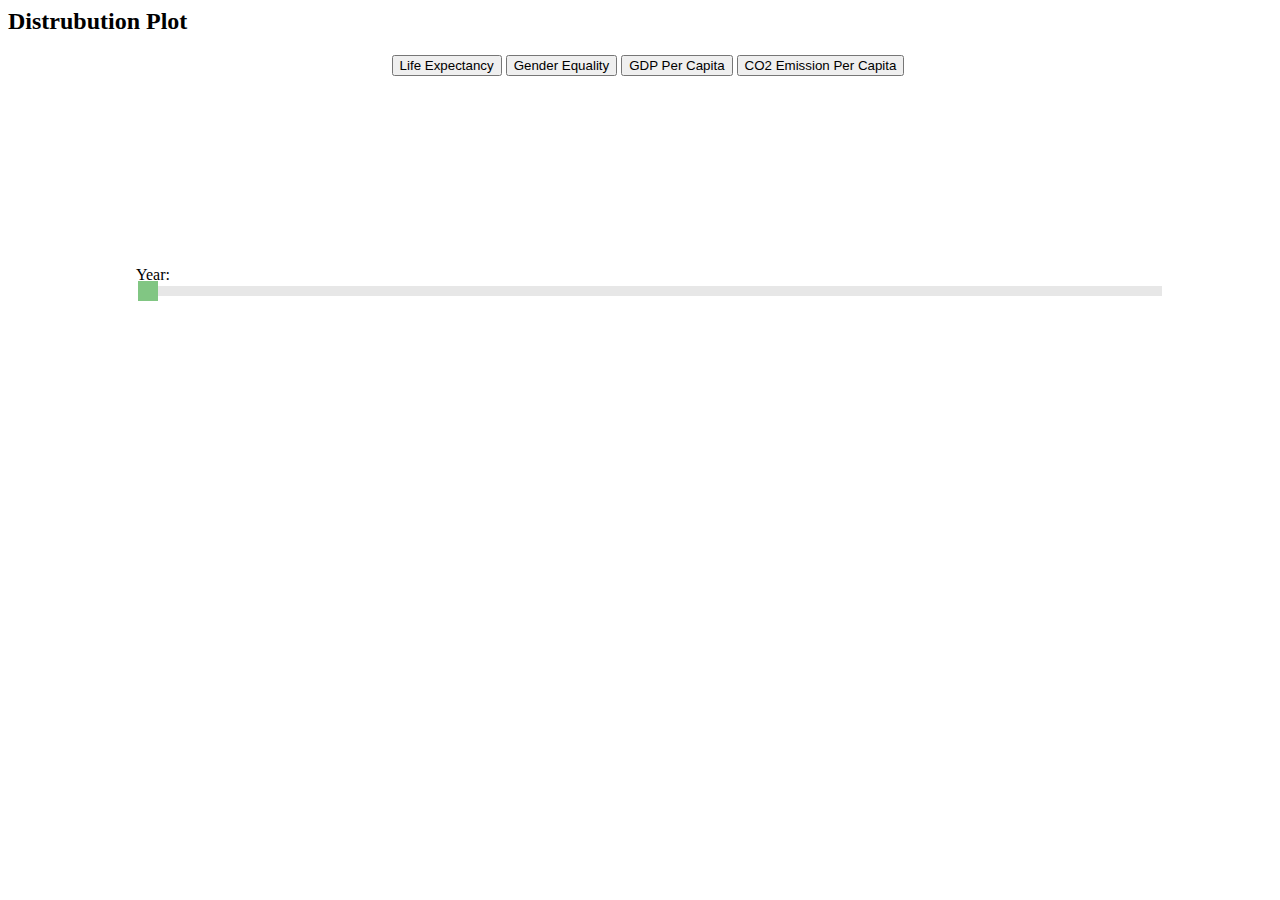
<file: scatter_plot.html>
<HTML>
    <head>
        <!-- Importing D3.js for data visualization -->
        <script src="https://d3js.org/d3.v7.min.js"></script>
        <style>
            /* Setting the width and height for html, body, div, and svg elements to occupy full page */
            html, body, div, svg {
                width: 100%;
                height: auto;
            }
    
            /* Styling for tooltip text */
            .tooltip {
                font-size: 15px;
            }
    
            /* Styling for axis paths and lines */
            .axis path,
            .axis line {
                fill: none;
                stroke: black;
                shape-rendering: crispEdges;
            }
    
            /* Styling for axis labels */
            .axis text {
                font-size: 10px;
            }
            #sliderContainer {
                width: 80%;
                margin: 20px auto;
            }
            
            input[type=range] {
                -webkit-appearance: none; /* Override default appearance */
                appearance: none;
                width: 100%; /* Full-width */
                height: 10px; /* Specified height */
                background: #ddd; /* Grey background */
                outline: none; /* Remove outline */
                opacity: 0.7; /* Set transparency (cross-browser) */
                -webkit-transition: .2s; /* 0.2 seconds transition on hover */
                transition: opacity .2s;
            }
            
            input[type=range]::-webkit-slider-thumb {
                -webkit-appearance: none; /* Override default look */
                appearance: none;
                width: 20px; /* Set a specific slider handle width */
                height: 20px; /* Slider handle height */
                background: #4CAF50; /* Green background */
                cursor: pointer; /* Cursor on hover */
            }
            
            input[type=range]::-moz-range-thumb {
                width: 20px; /* Set a specific slider handle width */
                height: 20px; /* Slider handle height */
                background: #4CAF50; /* Green background */
                cursor: pointer; /* Cursor on hover */
            }
            
        </style>
    </head>
    <body>
        <!-- Page heading -->
        <h2>Distrubution Plot</h2>
        <!-- Container for the SVG visualization -->
        <div id="buttonsContainer" style="text-align:center; margin-bottom: 20px;">
            <button id="lifeExpectancyBtn">Life Expectancy</button>
            <button id="genderEqualityBtn">Gender Equality</button>
            <button id="gdpPerCapitaBtn">GDP Per Capita</button>
            <button id="co2EmissionBtn">CO2 Emission Per Capita</button>
        </div>
        <div id="scatter-plot">
            <svg></svg>
        </div>
        <div id="sliderContainer">
            <label for="yearSlider">Year: <span id="sliderValue"></span></label>
            <input type="range" id="yearSlider" min="1800" max="2024" value="1800" step="1">
        </div>
        
        <script>
            function showLifeExpectancyData() {
                console.log("Life Expectancy Data Shown");
                let selectedData = 'reformatted_data/reformatted_life_expectancy.csv';
                let selectedIndicator = 'life_expectancy'
                let yLabel = 'Life Expectancy (years)'
                // set new min and max value for slider 
                document.getElementById("yearSlider").min = 1800;
                document.getElementById("yearSlider").max = 2024;
                let color = '#32CD32';
                const binSize = 2.5;
                loadAndUpdateChart(selectedData, selectedIndicator, yLabel, color, binSize);
            }
            
            function showGenderEqualityData() {
                console.log("Gender Equality Data Shown");
                let selectedData = 'reformatted_data/reformatted_gender_equality.csv';
                let selectedIndicator = 'gender_ratio_of_mean_years_in_school'
                let yLabel = 'Gender Ratio of Mean Years in School'
                // set new min and max value for slider 
                document.getElementById("yearSlider").min = 1970;
                document.getElementById("yearSlider").max = 2015;
                let color = '#FFA500';
                const binSize = 2.5;
                loadAndUpdateChart(selectedData, selectedIndicator, yLabel, color, binSize);
            }
            
            function showGdpPerCapitaData() {
                console.log("GDP Per Capita Data Shown");
                let selectedData = 'reformatted_data/reformatted_gdp.csv';
                let selectedIndicator = 'gdp_per_capita'
                let yLabel = 'GDP per capita (international dollars)'
                // set new min and max value for slider 
                document.getElementById("yearSlider").min = 1800;
                document.getElementById("yearSlider").max = 2024;
                let color = '#6495ED';
                const binSize = 300;
                loadAndUpdateChart(selectedData, selectedIndicator, yLabel, color, binSize);
            }
            
            function showCo2EmissionData() {
                console.log("CO2 Emission Data Shown");
                let selectedData = 'reformatted_data/reformatted_CO2.csv';
                let selectedIndicator = 'co2_per_capita'
                let yLabel = 'CO2 per capita (tonnes)'
                // set new min and max value for slider 
                document.getElementById("yearSlider").min = 1800;
                document.getElementById("yearSlider").max = 2022;
                let color = '#BA55D3';
                const binSize = 0.25;
                loadAndUpdateChart(selectedData, selectedIndicator, yLabel, color);
            }
            // Adding event listeners to buttons
            document.getElementById("lifeExpectancyBtn").addEventListener("click", showLifeExpectancyData);
            document.getElementById("genderEqualityBtn").addEventListener("click", showGenderEqualityData);
            document.getElementById("gdpPerCapitaBtn").addEventListener("click", showGdpPerCapitaData);
            document.getElementById("co2EmissionBtn").addEventListener("click", showCo2EmissionData);
            // Loading and processing the CSV data
            
            function loadAndUpdateScatterPlotChart(selectedYear='2020', country='Uganda') { 
                d3.csv('reformatted_data/reformatted_all.csv').then(function(data) {
                    console.log(data)
                    d3.select("#scatter-plot").select("svg").remove();

                    // function selects all countries in a given year and fin average of each metric 
                    function calculateWorldAverages(year) {
                        const filteredData = data.filter(d => d.year === year);
                        console.log(filteredData)
                        const updatedDataset = filteredData.map(item => {
                            return {
                            ...item, // Spread operator to copy existing properties
                            gdp_per_capita: parseFloat(item.gdp_per_capita),
                            co2_per_capita: parseFloat(item.co2_per_capita),
                            life_expectancy: parseFloat(item.life_expectancy)
                            };
                        });
                        const averages = updatedDataset.reduce((acc, cur) => {
                        acc.gdp_per_capita += cur.gdp_per_capita;
                        acc.co2_per_capita += cur.co2_per_capita;
                        acc.life_expectancy += cur.life_expectancy;
                        return acc;
                        }, { gdp_per_capita: 0, co2_per_capita: 0, life_expectancy: 0 });

                        averages.gdp_per_capita /= updatedDataset.length;
                        averages.co2_per_capita /= updatedDataset.length;
                        averages.life_expectancy /= updatedDataset.length;
                        return averages;
                    }
                    // function finds the value of each metric for a given country 
                    function findMetricsByCountryYear(country, year) {
                        const result = data.find(item => item.country == country && item.year == year);
                        if (!result) {
                          console.log(`No data available for ${country} in ${year}.`);
                          return null;
                        } else {
                          return {
                            country: country,
                            year: year,
                            gdp_per_capita: result.gdp_per_capita,
                            co2_per_capita: result.co2_per_capita,
                            life_expectancy: result.life_expectancy
                          };
                        }
                    }

                    // calculate percentage difference between countries metric and world average for each indicator
                    world_average = calculateWorldAverages(selectedYear);
                    country_average = findMetricsByCountryYear(country, selectedYear);

                    gdp_percent_diff = ((parseFloat(country_average.gdp_per_capita) - world_average.gdp_per_capita) / world_average.gdp_per_capita) * 100
                    co2_percent_diff = ((parseFloat(country_average.co2_per_capita)- world_average.co2_per_capita) / world_average.co2_per_capita) * 100
                    life_expectancy_percent_diff = ((parseFloat(country_average.life_expectancy)- world_average.life_expectancy) / world_average.life_expectancy) * 100

                    console.log(gdp_percent_diff)
                    console.log(co2_percent_diff)
                    console.log(life_expectancy_percent_diff)


                    // format data 
                    const metricsData = [
                            { metric: 'GDP per Capita', percentDiff: gdp_percent_diff },
                            { metric: 'CO2 per Capita', percentDiff: co2_percent_diff },
                            { metric: 'Life Expectancy', percentDiff: life_expectancy_percent_diff}
                    ];
                    // Setting margins and dimensions for the SVG canvas
                    const margin = {top: 10, right: 20, bottom: 50, left: 100},
                        svgWidth = 960,
                        svgHeight = 250,
                        width = svgWidth - margin.left - margin.right,
                        height = svgHeight - margin.top - margin.bottom;

                    // Create an SVG element within the #top5 container
                    const svg = d3.select("#scatter-plot")
                                .append("svg")
                                .attr("width", svgWidth)
                                .attr("height", svgHeight)
                                .append("g")
                                .attr("transform", `translate(${margin.left},${margin.top})`);
                    
                    // X scale - Categorical
                    const x = d3.scaleBand()
                    .domain(metricsData.map(d => d.metric))
                    .range([0, width])
                    .padding(0.1);

                    // scale y axis 
                    const percentages = [gdp_percent_diff, co2_percent_diff, life_expectancy_percent_diff];
                    const hasNegativeNumber = percentages.some(element => element < 0);
                    const hasPositiveNumber = percentages.some(element => element > 0);
                    let y;
                    if (hasNegativeNumber === true) {
                        if (hasPositiveNumber === true){
                            y = d3.scaleLinear()
                                    .domain([d3.min(percentages), d3.max(percentages)])
                                    .range([height, 0]);
                        } else {
                            y = d3.scaleLinear()
                                    .domain([d3.min(percentages), 0])
                                    .range([height, 0]);
                        }
                    } else if (hasNegativeNumber === false) {
                        y = d3.scaleLinear()
                                    .domain([0, d3.max(percentages)])
                                    .range([height, 0]);
                    }

                    svg.append("g")
                    .call(d3.axisLeft(y));

                    svg.append("text")
                    .attr("text-anchor", "middle") 
                    .attr("transform", "rotate(-90)")
                    .attr("y", -margin.left + 20) 
                    .attr("x", -(height / 2)) 
                    .text("%Difference from World Average");
   

                    // Add x-axis
                    svg.append("g")
                    .attr("transform", `translate(0,${y(0)})`)
                    .call(d3.axisBottom(x));
                    
          
                    // Plotting points with conditional fill colors
                    svg.selectAll(".point")
                    .data(metricsData)
                    .enter().append("circle") 
                    .attr("class", "point")
                    .attr("cx", d => x(d.metric) + x.bandwidth() / 2) 
                    .attr("cy", d => y(d.percentDiff))
                    .attr("r", 10) 
                    .attr("fill", d => {
                        // Determine the fill color based on the metric
                        if (d.metric === 'GDP per Capita') return '#6495ED';
                        else if (d.metric === 'CO2 per Capita') return '#BA55D3';
                        else if (d.metric === 'Life Expectancy') return '#32CD32';
                        else return "steelblue";
                    });

                })
            }
            document.getElementById("yearSlider").addEventListener("input", function() {
                let year = this.value;
                console.log(year);
                d3.select("#sliderValue").text(year); 
                loadAndUpdateScatterPlotChart(year);
            });
        </script>
    </body>
</HTML>
</file>
<file: styles.css>
body {
    font-family: Arial, Helvetica, sans-serif;
    background-color: whitesmoke;
    margin: 0;
    background-image: url("images/pexels-globe.jpg");
    background-size: cover;
    background-position: center;
    background-repeat: no-repeat;
    background-attachment: fixed;
}

main {
    display: flex;
    flex-wrap: wrap;
    flex-direction: column;
    justify-content: center;
    align-items: center;
}

.startpage-background {
    display: flex;
    flex-direction: column;
    align-items: center;
    margin-top: 150px;
}

header {
    display: flex;
    flex-direction: column;
    align-items: center;
    text-align: center;
}

#header h1 {
    font-size: 50pt;
    color: rgb(40, 101, 139);
    margin-top: -50px;
}

#header h2 {
    color: rgb(40, 101, 139);
}

.popup {
    display: flex;
    flex-direction: column;
    padding: 50px;
    margin-top: 50px;
    background-color: rgba(245, 245, 245, 0.7);
    width: 500px;
    height: auto;
    border-radius: 20px;
    align-items: center;
}

#choose-indicator-optionlist {
    display: flex;
    flex-direction: column;
    align-items: flex-start;
}

label {
    display: inline-block;
}

button {
    padding: 5px 10px;
    margin: 5px;
    border: none;
    border-radius: 10px;
    cursor: pointer;
    transition: transform 0.2s ease-in-out, box-shadow 0.2s ease-in-out;
    outline: none;
    box-shadow: 0 4px 15px rgba(0,0,0,0.2);
}

button:hover {
    transform: translateY(-3px);
    box-shadow: 0 6px 20px rgba(0,0,0,0.25);
}

#lifeExpectancyBtn {
    background-color: #4CAF50;
}
#genderEqualityBtn {
    background-color: orange;
}
#gdpPerCapitaBtn {
    background-color: rgb(93, 151, 237);
}
#co2EmissionBtn {
    background-color: rgb(174, 72, 199);
}

#dashboard-header{
    display: flex;
    width: 100%;
    flex-direction: row;
    align-items: center;
    justify-content: start;
}

#dashboard-header #indicator-filter {
    max-width: 600px;
    margin-left: 20px;
    margin-right: 50px;
}
#dashboard-header #sliderContainer {
    max-width: 400px;
    margin-left: 20px;
    margin-right: 50px;
}

#dashboard-header h1 {
    min-width: 500px;
}

#sliderContainer {
    max-width: 300px;
}

.dashboard {
    display: grid;
    width: 100%;
    padding-left: 5px;
    grid-template-columns: 1fr 1fr;
    grid-template-rows: auto auto auto;
    position: relative; /* needed to position the pseudo-element */
}

.dashboard::before {
    content: ''; /* pseudo-element to set background opacity */
    position: absolute;
    top: 0;
    left: 0;
    right: 0;
    bottom: 0;
    background-color: rgba(245, 245, 245, 0.7); /* whitesmoke with 50% opacity */
    z-index: -1;
}

/* background colors for debugging */
#worldmap {
    /* background-color: lightblue; */
    grid-column: 1; /* first column */ 
    grid-row: 1 / span 3; /* first row until including third row */ 
    margin-right: 80px;
}

#top5 {
    grid-column: 2;
    grid-row: 1;
    width: 100%;
}
#scatter-plot {
    grid-column: 2;
    grid-row: 1;
}

#distribution {
    grid-column: 2;
    grid-row: 2;
}

#linegraph, #linegraph-specific-country {
    grid-column: 2; 
    grid-row: 3;
}

#sliderContainer {
    width: 80%;
    margin: 20px auto;
}

input[type=range] {
    -webkit-appearance: none; /* Override default appearance */
    appearance: none;
    width: 100%; /* Full-width */
    height: 10px; /* Specified height */
    background: #ddd; /* Grey background */
    outline: none; /* Remove outline */
    opacity: 0.7; /* Set transparency (cross-browser) */
    -webkit-transition: .2s; /* 0.2 seconds transition on hover */
    transition: opacity .2s;
}

input[type=range]::-webkit-slider-thumb {
    -webkit-appearance: none; /* Override default look */
    appearance: none;
    width: 20px; /* Set a specific slider handle width */
    height: 20px; /* Slider handle height */
    background: #4CAF50; /* Green background */
    cursor: pointer; /* Cursor on hover */
}

input[type=range]::-moz-range-thumb {
    width: 20px; /* Set a specific slider handle width */
    height: 20px; /* Slider handle height */
    background: #4CAF50; /* Green background */
    cursor: pointer; /* Cursor on hover */
}

#map, #map-country {
    width: 850px;
    height: 400px;
    border-radius: 20px;
}

.tooltip-div {
    opacity: 0;
    position: absolute;
    background: white;
    border: solid 1px #000;
    border-radius: 5px;
    padding: 10px;
    pointer-events: none; 
    transition: opacity 0.2s ease;
}

#flex-container-infobox {
    display: flex;
    column-gap: 20px;
}
</file>
